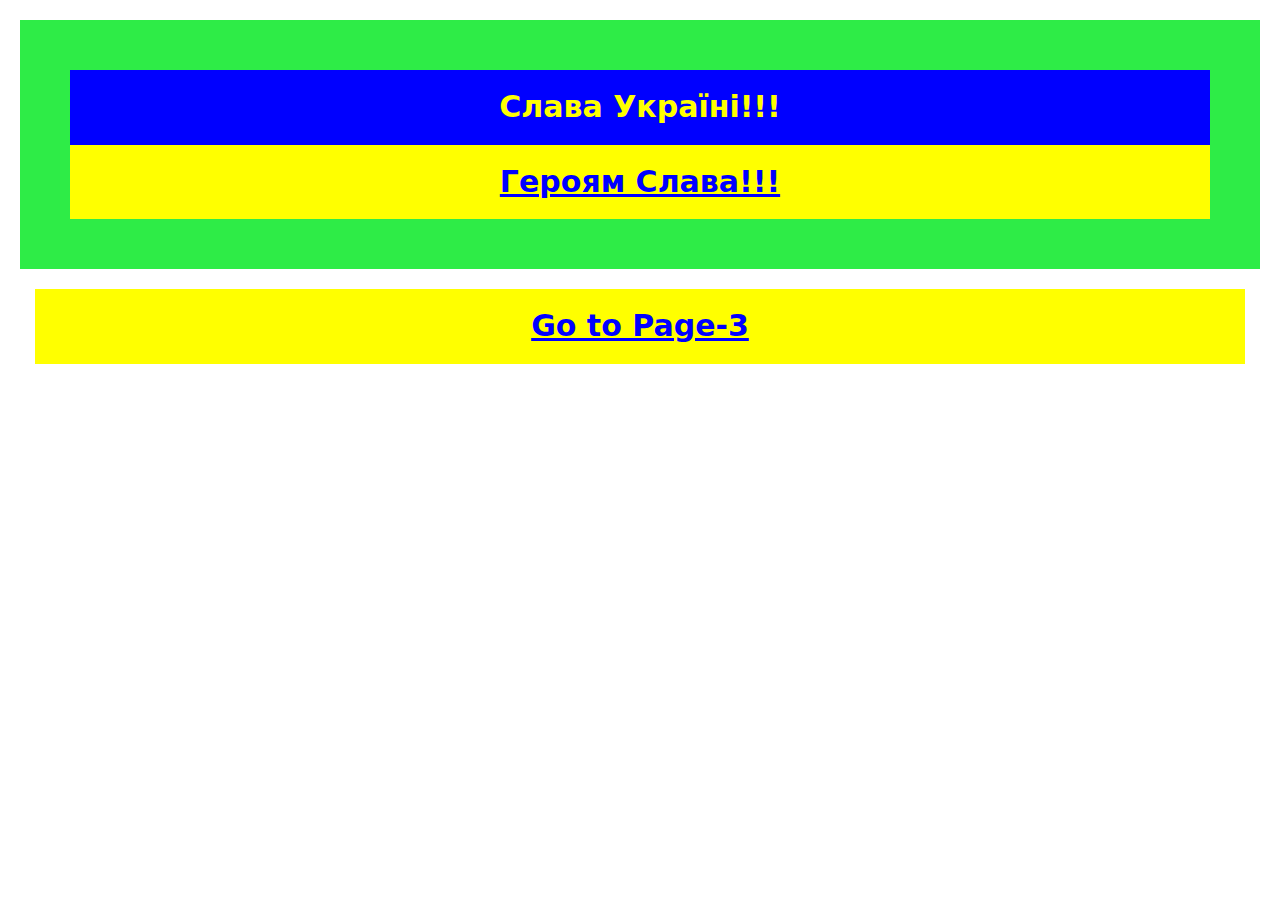
<file: index.html>
<!DOCTYPE html>
<html lang="en">
  <head>
    <meta charset="UTF-8" />
    <meta name="viewport" content="width=device-width, initial-scale=1.0" />
    <title>Sample</title>
    <link
      rel="stylesheet"
      href="https://cdnjs.cloudflare.com/ajax/libs/modern-normalize/1.1.0/modern-normalize.min.css"
    />
    <link rel="stylesheet" href="./styles.css" />
    <style>
      div {
        background-color: rgb(46, 236, 71);
        margin: 20px;
        padding: 15px;
      }
    </style>
  </head>

  <body>
    <div>
      <p>Слава Україні!!!</p>
      <a href="./page_2.html">Героям Слава!!!</a>
    </div>
    <span>
      <a href="./page_3.html">Go to Page-3</a>
    </span>

    <!-- <script>
      let div = document.querySelector("div");
      div.addEventListener("click", function () {
        div.innerText = "Героям Слава!";
      });
    </script> -->

    <script>
      let p = document.querySelector("p");
      p.addEventListener("click", function () {
        p.innerText = "Слава Нації!!!";
      });
    </script>

    <script>
      let a = document.querySelector("a");
      a.addEventListener("click", function () {
        a.innerText = "Смерть ворогам!!!";
      });
    </script>
  </body>
</html>
</file>
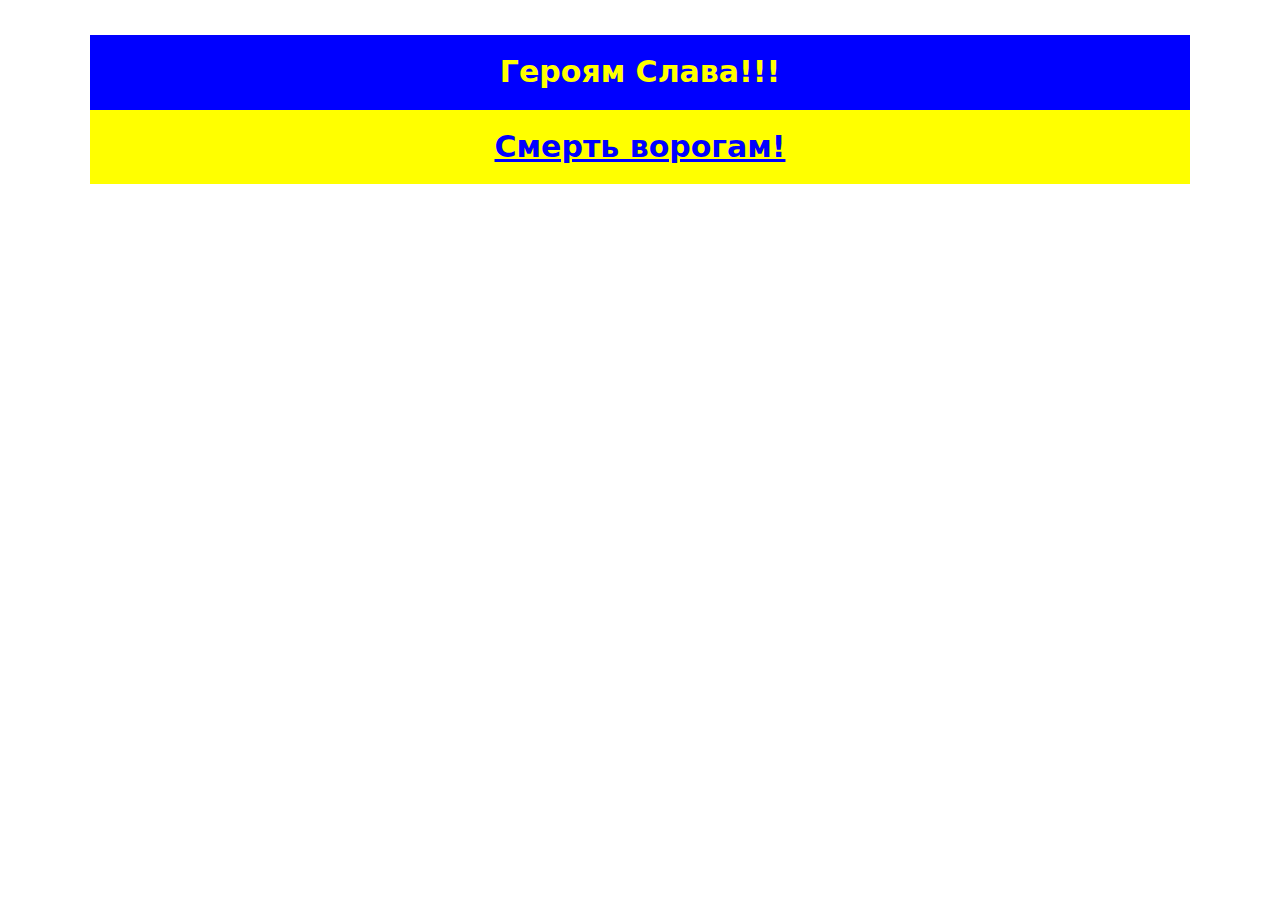
<file: page_2.html>
<!DOCTYPE html>
<html lang="en">
  <head>
    <meta charset="UTF-8" />
    <meta http-equiv="X-UA-Compatible" content="IE=edge" />
    <meta name="viewport" content="width=device-width, initial-scale=1.0" />
    <title>Page-2</title>
    <link
      rel="stylesheet"
      href="https://cdnjs.cloudflare.com/ajax/libs/modern-normalize/1.1.0/modern-normalize.min.css"
    />
    <link rel="stylesheet" href="./styles.css" />
  </head>
  <body>
    <div class="container">
      <h2>Героям Слава!!!</h2>
      <a href="./index.html">Смерть ворогам!</a>
    </div>
  </body>
</html>
</file>
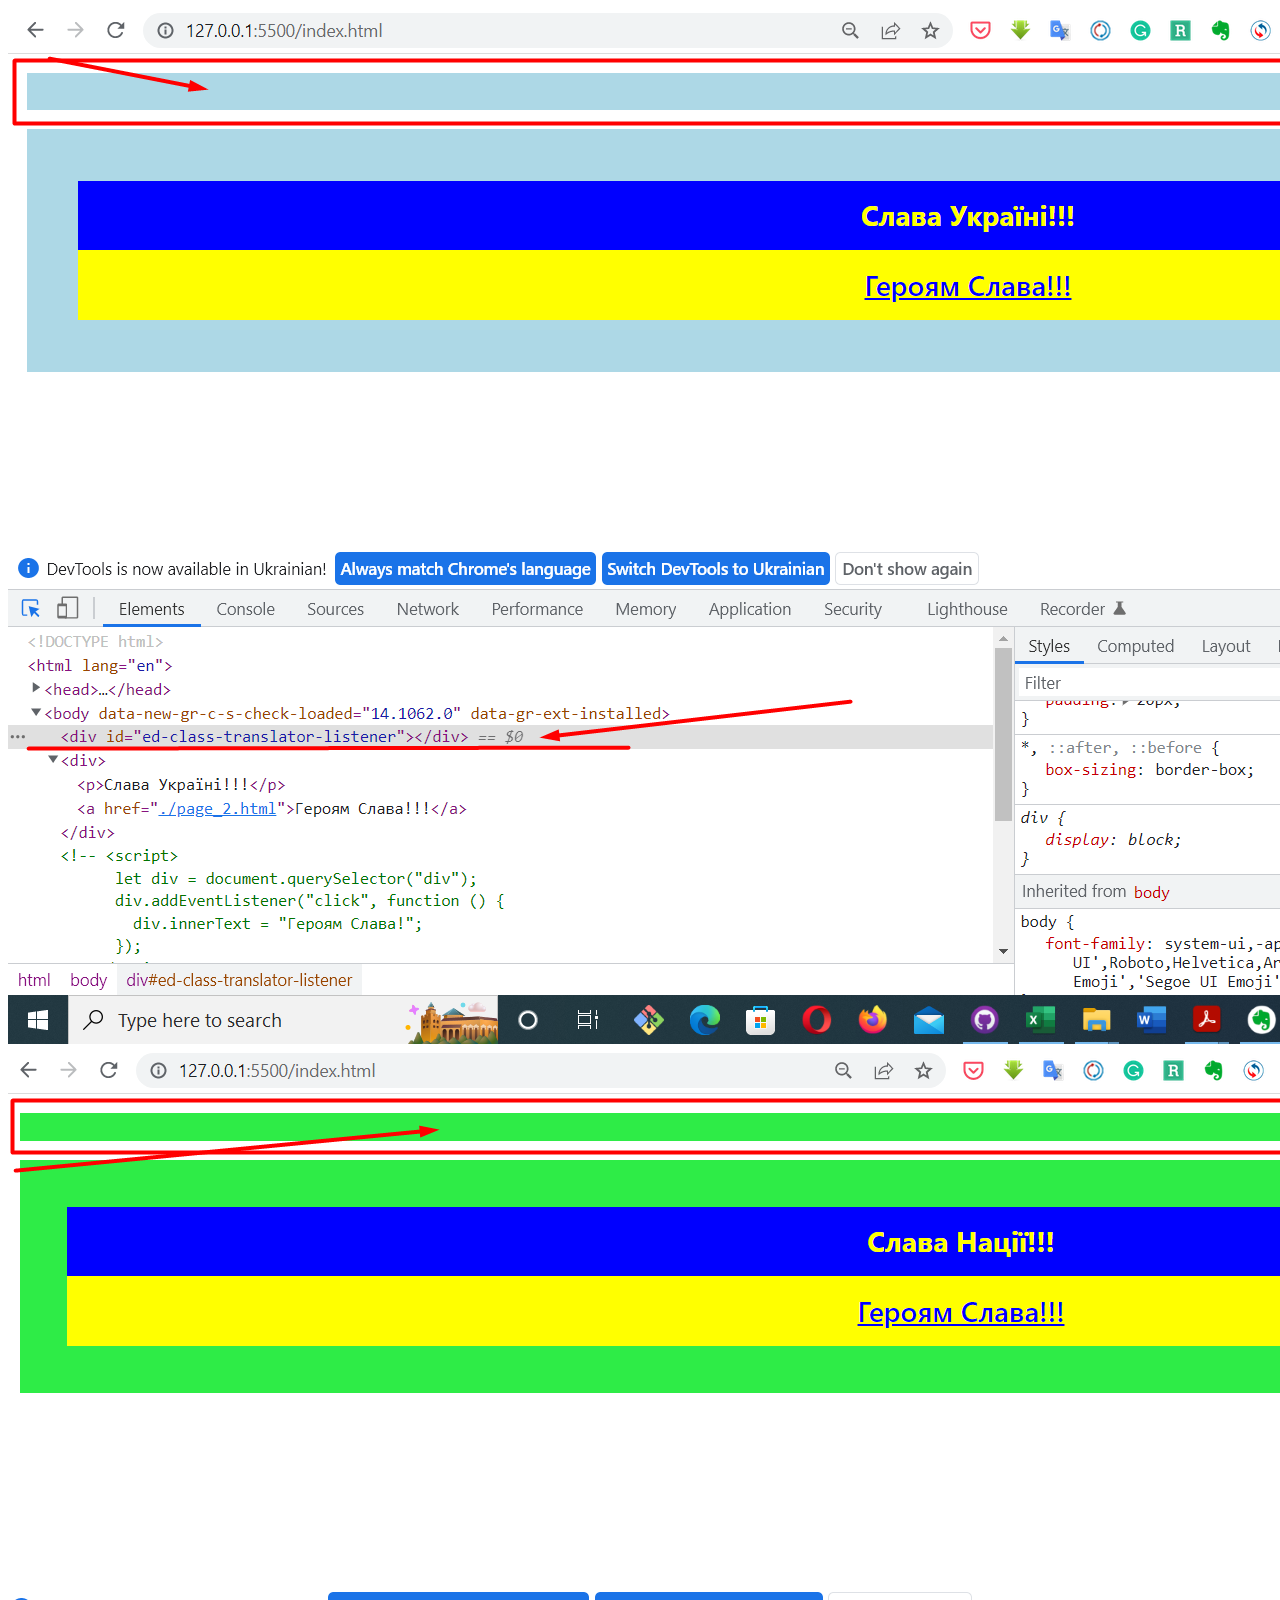
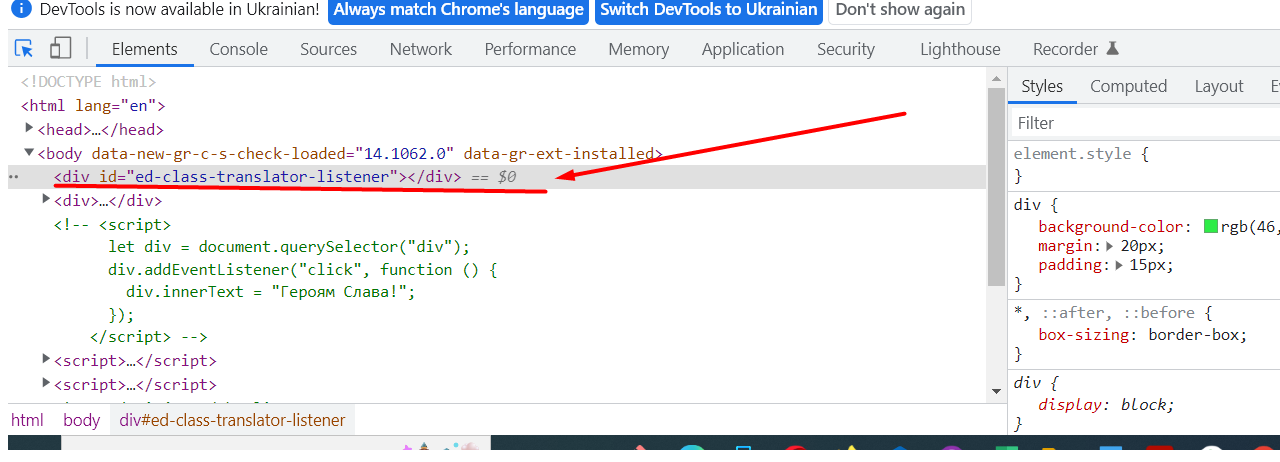
<file: page_3.html>
<!DOCTYPE html>
<html lang="en">
  <head>
    <meta charset="UTF-8" />
    <meta http-equiv="X-UA-Compatible" content="IE=edge" />
    <meta name="viewport" content="width=device-width, initial-scale=1.0" />
    <title>Page-3</title>
  </head>
  <body>
    <main>
      <img src="./photo/empty-div.png" alt="empty div" />
      <img src="./photo/empty-div1.png" alt="empty div" />
    </main>
  </body>
</html>
</file>
<file: styles.css>
h2 {
  background-color: yellow;
  background-color: blue;
  margin: 35px 35px 0;
  padding: 20px;
}

h2,
p {
  margin: 35px 35px 0;
  padding: 20px;
  background-color: blue;
  color: yellow;
  font-weight: 700;
  font-size: 30px;
  text-align: center;
}

a {
  display: block;
  margin: 0 35px 35px;
  padding: 20px;
  background-color: yellow;
  color: blue;
  font-weight: 600;
  font-size: 30px;
  text-align: center;
}

.container {
  width: 1200px;
  padding-left: 15px;
  padding-right: 15px;
  margin-left: auto;
  margin-right: auto;
}
</file>
